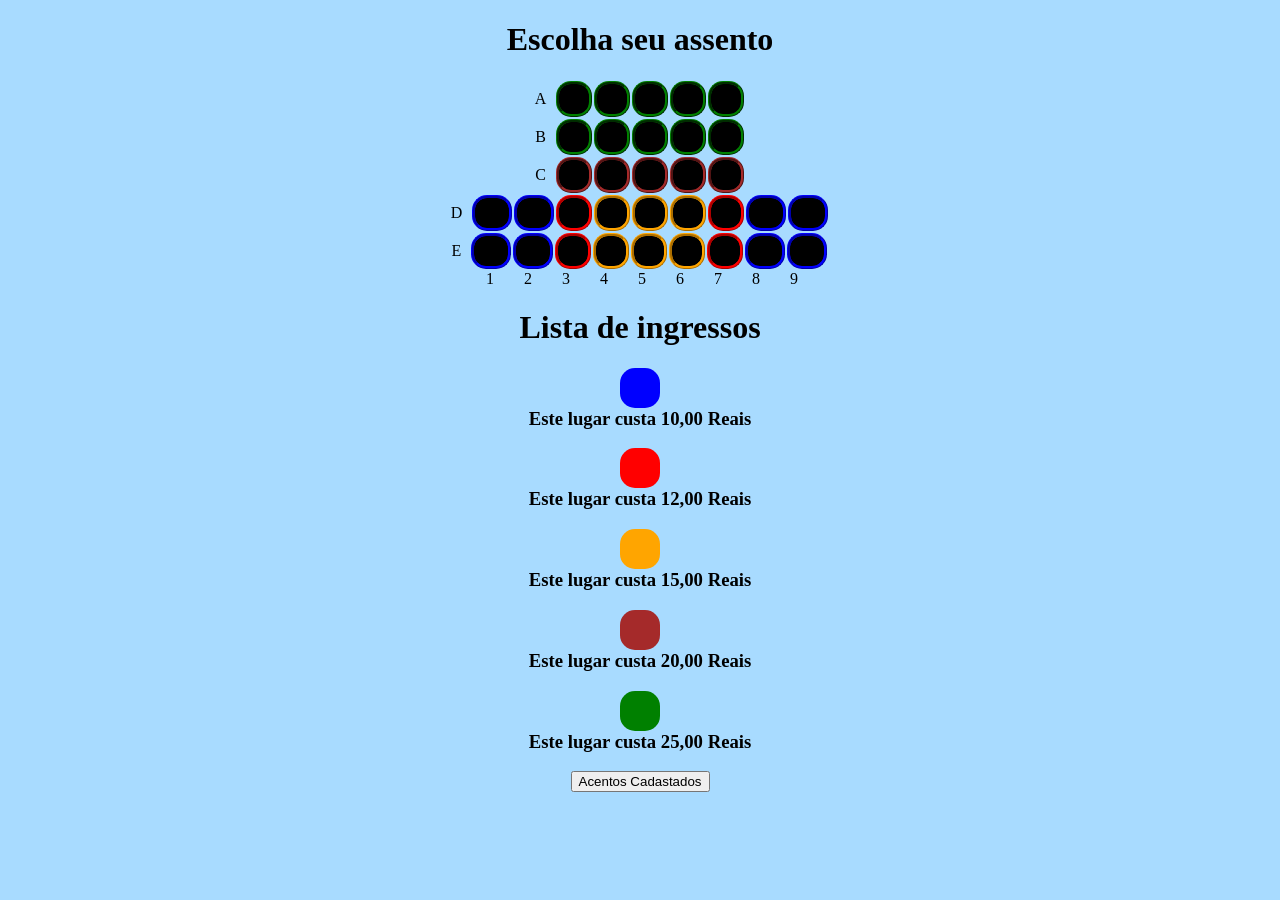
<file: www/cinema.html>
<!DOCTYPE HTML>
<html>
<head>
    <meta charset="utf-8">
    <meta name="viewport" content="width=device-width, height=device-height, initial-scale=1, maximum-scale=1, user-scalable=no">
    <meta http-equiv="Content-Security-Policy" content="default-src * data: gap: https://ssl.gstatic.com; style-src * 'unsafe-inline'; script-src * 'unsafe-inline' 'unsafe-eval'">
    <link rel="stylesheet" href="components/loader.css">
    <script src="components/loader.js"></script>
     <link rel="stylesheet" href="css/style.css">
      <style>
    body {
        background-color:  rgb(168, 219, 255);
    }

      .input{
        border: none;
        border-radius: 5px;
        background-color: #ffff ;
    }
    </style>
</head>
<body>
<h1 class="title1">Escolha seu assento</h1>
    <div class="quadrados">
    <div class="linha-com-numeros">
    <span>A</span>
    <div id="quadradinho01" class="quadrado1"></div>
    <div id="quadradinho02" class="quadrado1"></div>
    <div id="quadradinho03" class="quadrado1"></div>
    <div id="quadradinho04" class="quadrado1"></div>
    <div id="quadradinho05" class="quadrado1"></div></div>
    
    <div class="linha-com-numeros">
        <span>B</span>
    <div id="quadradinho06" class="quadrado1"></div>
    <div id="quadradinho07" class="quadrado1"></div>
    <div id="quadradinho08" class="quadrado1"></div>
    <div id="quadradinho09" class="quadrado1"></div>
    <div id="quadradinho010" class="quadrado1"></div></div>

    <div class="linha-com-numeros">
        <span>C</span>
    <div id="quadradinho011" class="quadrado2"></div>
    <div id="quadradinho012" class="quadrado2"></div>
    <div id="quadradinho013" class="quadrado2"></div>
    <div id="quadradinho014" class="quadrado2"></div>
    <div id="quadradinho015" class="quadrado2"></div></div>

    <div class="linha-com-numeros">
        <span>D</span>
    <div id="quadradinho016" class="quadrado3"></div>
    <div id="quadradinho017" class="quadrado3"></div>
    <div id="quadradinho018" class="quadrado4"></div>
    <div id="quadardinho019" class="quadrado5"></div>
    <div id="quadardinho020" class="quadrado5"></div>
    <div id="quadardinho021" class="quadrado5"></div>
    <div id="quadradinho022" class="quadrado4"></div>
    <div id="quadradinho023" class="quadrado3"></div>
    <div id="quadradinho024" class="quadrado3"></div></div>

    <div class="linha-com-numeros">
        <span>E</span>
    <div id="quadradinho025" class="quadrado3"></div>
    <div id="quadradinho026" class="quadrado3"></div>
    <div id="quadradinho027" class="quadrado4"></div>
    <div id="quadradinho028" class="quadrado5"></div>
    <div id="quadradinho029" class="quadrado5"></div>
    <div id="quadradinho030" class="quadrado5"></div>
    <div id="quadradinho031" class="quadrado4"></div>
    <div id="quadradinho032"class="quadrado3"></div>
    <div id="quadradinho033" class="quadrado3"></div></div>

    <div class="linha-com-numeros">
        <span>&nbsp;</span><span
        class="numero">1</span><span
        class="numero">2</span><span
        class="numero">3</span><span
        class="numero">4</span><span
        class="numero">5</span><span
        class="numero">6</span><span
        class="numero">7</span><span
        class="numero">8</span><span
        class="numero">9</span></div></div>
<center>
        <div><h1 class="ingressos">Lista de ingressos</h1>

        <h3><div class="quadrado01"></div><span class="letra">Este lugar custa 10,00 Reais</span></h3>
        <h3><div class="quadrado02"></div><span class="letra">Este lugar custa 12,00 Reais</span></h3>
        <h3><div class="quadrado03"></div><span class="letra">Este lugar custa 15,00 Reais</span></h3>
        <h3><div class="quadrado04"></div><span class="letra">Este lugar custa 20,00 Reais</span></h3>
        <h3><div class="quadrado05"></div><span class="letra">Este lugar custa 25,00 Reais</span></h3></div>

        <a href="acentos.html"><button class="botao" id="calcular">Acentos Cadastados</button> </a>
</center>

    <script> 
       var quadradinho = document.getElementById("quadradinho01");
    quadradinho.onclick = function() {
    window.location.href = "cadastro.html";
    };
    
        var quadradinho = document.getElementById("quadradinho02");
    quadradinho.onclick = function() {
    window.location.href = "cadastro.html";
    };
        var quadradinho = document.getElementById("quadradinho03");
    quadradinho.onclick = function() {
    window.location.href = "cadastro.html";
    };
        var quadradinho = document.getElementById("quadradinho04");
    quadradinho.onclick = function() {
    window.location.href = "cadastro.html";
    };
        var quadradinho = document.getElementById("quadradinho05");
    quadradinho.onclick = function() {
    window.location.href = "cadastro.html";
    };
        var quadradinho = document.getElementById("quadradinho06");
    quadradinho.onclick = function() {
    window.location.href = "cadastro.html";
    };
        var quadradinho = document.getElementById("quadradinho07");
    quadradinho.onclick = function() {
    window.location.href = "cadastro.html";
    };
        var quadradinho = document.getElementById("quadradinho08");
    quadradinho.onclick = function() {
    window.location.href = "cadastro.html";
    };
        var quadradinho = document.getElementById("quadradinho09");
    quadradinho.onclick = function() {
    window.location.href = "cadastro.html";
    };
        var quadradinho = document.getElementById("quadradinho010");
    quadradinho.onclick = function() {
    window.location.href = "cadastro.html";
    };
        var quadradinho = document.getElementById("quadradinho011");
    quadradinho.onclick = function() {
    window.location.href = "cadastro.html";
    };
          var quadradinho = document.getElementById("quadradinho012");
    quadradinho.onclick = function() {
    window.location.href = "cadastro.html";
    };
    
        var quadradinho = document.getElementById("quadradinho013");
    quadradinho.onclick = function() {
    window.location.href = "cadastro.html";
    };
        var quadradinho = document.getElementById("quadradinho014");
    quadradinho.onclick = function() {
    window.location.href = "cadastro.html";
    };
        var quadradinho = document.getElementById("quadradinho015");
    quadradinho.onclick = function() {
    window.location.href = "cadastro.html";
    };
        var quadradinho = document.getElementById("quadradinho016");
    quadradinho.onclick = function() {
    window.location.href = "cadastro.html";
    };
        var quadradinho = document.getElementById("quadradinho017");
    quadradinho.onclick = function() {
    window.location.href = "cadastro.html";
    };
        var quadradinho = document.getElementById("quadradinho018");
    quadradinho.onclick = function() {
    window.location.href = "cadastro.html";
    };
        var quadradinho = document.getElementById("quadradinho019");
    quadradinho.onclick = function() {
    window.location.href = "cadastro.html";
    };
        var quadradinho = document.getElementById("quadradinho020");
    quadradinho.onclick = function() {
    window.location.href = "cadastro.html";
    };
        var quadradinho = document.getElementById("quadradinho021");
    quadradinho.onclick = function() {
    window.location.href = "cadastro.html";
    };
        var quadradinho = document.getElementById("quadradinho022");
    quadradinho.onclick = function() {
    window.location.href = "cadastro.html";
    };
   
       var quadradinho = document.getElementById("quadradinho023");
    quadradinho.onclick = function() {
    window.location.href = "cadastro.html";
    };
  </script>
</body>
</html>
</file>
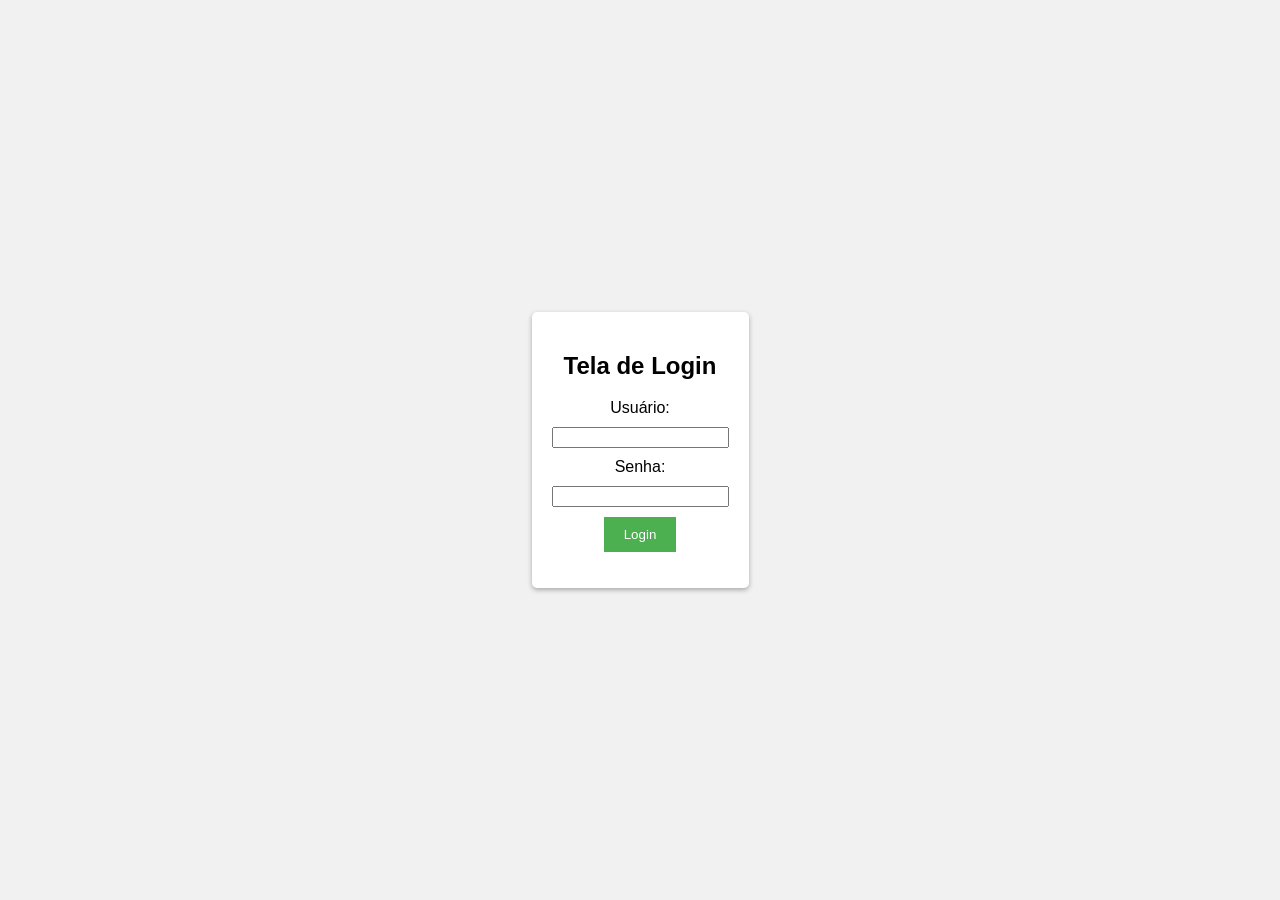
<file: www/login.html>
<!DOCTYPE HTML>
<html>
<head>
    <meta charset="utf-8">
    <meta name="viewport" content="width=device-width, height=device-height, initial-scale=1, maximum-scale=1, user-scalable=no">
    <meta http-equiv="Content-Security-Policy" content="default-src * data: gap: https://ssl.gstatic.com; style-src * 'unsafe-inline'; script-src * 'unsafe-inline' 'unsafe-eval'">
    <link rel="stylesheet" href="components/loader.css">
    <script src="components/loader.js"></script>
 <style>
    body {
      font-family: Arial, sans-serif;
      margin: 0;
      padding: 0;
      display: flex;
      align-items: center;
      justify-content: center;
      height: 100vh;
      background-color: #f1f1f1;
    }
    
    .container {
      background-color: #fff;
      padding: 20px;
      border-radius: 5px;
      box-shadow: 0 2px 5px rgba(0, 0, 0, 0.3);
    }
    
    h2 {
      text-align: center;
    }
    
    label, input {
      display: block;
      margin-bottom: 10px;
    }
    
    input[type="submit"] {
      background-color: #4CAF50;
      color: #fff;
      border: none;
      padding: 10px 20px;
      cursor: pointer;
    }
    
    .error {
      color: red;
      margin-bottom: 10px;
      text-align: center;
    }
  </style>
</head>
<body>
    <center>
  <div class="container">
    <h2>Tela de Login</h2>
    <form id="loginForm">
      <label for="username">Usuário:</label>
      <input type="text" id="username" required>
      
      <label for="password">Senha:</label>
      <input type="password" id="password" required>
      
      <input type="submit" value="Login">
    </form>
    <p class="error" id="errorMsg"></p>
  </div>
</center>
    <script>
      // Função para verificar o login e redirecionar para a página cinema.html
      document.getElementById("loginForm").addEventListener("submit", function(event) {
        event.preventDefault(); // Evita o envio do formulário

        var username = document.getElementById("username").value;
        var password = document.getElementById("password").value;

        // Verifica se o usuário está cadastrado
        // Aqui você pode adicionar a lógica de verificação adequada
        var isRegistered = true; // Altere para true se o usuário estiver cadastrado

        if (isRegistered) {
          // Redireciona para a página cinema.html
          window.location.href = "cinema.html";
        } else {
          // Exibe uma mensagem de erro
          var errorMsg = document.getElementById("errorMsg");
          errorMsg.innerHTML = "Usuário não cadastrado.";




          alert("Acento Cadastrado");
        }
      });
    </script>
</body>
</html>
</file>
<file: www/components/loader.css>
/**
 * This is an auto-generated code by Monaca JS/CSS Components.
 * Please do not edit by hand.
 */

/*** <GENERATED> ***/
</file>
<file: www/css/style.css>
.quadrados{
    display: flex;
    flex-direction: column;
    justify-content: center;
    align-items: center;
}
.linha{
    display: flex;
}

.quadrado1{
    width: 30px;
    height: 30px;
    margin: 1px;
    background-color: black;
}

.quadrado2{
    width: 30px;
    height: 30px;
    margin: 1px;
    background-color: black;
}

.quadrado3{
    width: 34px;
    height: 30px;
    margin: 1px;
    background-color: black;
}

.quadrado4{
    width: 30px;
    height: 30px;
    margin: 1px;
    background-color: black;
}

.quadrado5{
    width: 30px;
    height: 30px;
    margin: 1px;
    background-color: black;
}


  .span {
      font-family: Georgia, 'Times New Roman', Times, serif;
      font-size: 40px;
      text-align: center;
  } 

  .linha-com-numeros {
      display: flex;
      align-items: center;
  }

  .linha-com-numeros span {
      margin-right: 9px;
  }

  .title1 {
      text-align: center;
  }

  .numero {
      display: inline-block;
      width: 29px;
      text-align: center;
  }
  /*lista de ingressos*/

  .quadrado01{
      width: 40px;
      height: 40px;
      background-color: blue;
  }

  .quadrado02{
      width: 40px;
      height: 40px;
      background-color: red;
  }
  
  .quadrado03{
      width: 40px;
      height: 40px;
      background-color: orange;
  }

  .quadrado04{
      width: 40px;
      height: 40px;
      background-color: brown;
  }

  .quadrado05{
      width: 40px;
      height: 40px;
      background-color: green;
  }

/*hovers*/
.quadrado1:hover{
    background-color: #ffff  ;
}

.quadrado2:hover{
    background-color: #ffff  ;
}

.quadrado3:hover{
    background-color: #ffff  ;
}

.quadrado4:hover{
    background-color: #ffff  ;
}

.quadrado5:hover{
    background-color: #ffff ;
}
/*border*/
.quadrado1{
    border-radius: 15px;
    border-style: ridge;
    border-width: 3px;
    border-color: green;
}

.quadrado2{
    border-radius: 15px;
    border-style: ridge;
    border-width: 3px;
    border-color: brown;
}

.quadrado3{
    border-radius: 15px;
    border-style: ridge;
    border-width: 3px;
    border-color: blue;
}

.quadrado4{
    border-radius: 15px;
    border-style: ridge;
    border-width: 3px;
    border-color: red;
}

.quadrado5{
    border-radius: 15px;
    border-style: ridge;
    border-width: 3px;
    border-color: orange;
}

/*border de valor*/
.quadrado01{
    border-radius: 15px;
    border-color: black;
    border-width: 3px;
}

.quadrado02{
    border-radius: 15px;
    border-color: black;
    border-width: 3px;
}

.quadrado03{
    border-radius: 15px;
    border-color: black;
    border-width: 3px;
}

.quadrado04{
    border-radius: 15px;
    border-color: black;
    border-width: 3px;
}

.quadrado05{
    border-radius: 15px;
    border-color: black;
    border-width: 3px;
}

  .div1 {
      background-color: rgb(168, 219, 255);
      padding: 20px;
      width: 300px;
      height: 300px;
      border-radius: 5px;
      box-shadow: 0 2px 5px rgba(5, 5, 5, 0.54);
      align-items: center;
    }

    .input{
        border: none;
        border-radius: 5px;
        background-color: #ffff ;
    }

      .divacento {
      background-color: rgb(168, 219, 255);
      padding: 20px;
      width: 300px;
      height: 300px;
      border-radius: 5px;
      box-shadow: 0 2px 5px rgba(5, 5, 5, 0.54);
      align-items: center;
    }

     .input{
        border: none;
        border-radius: 5px;
        background-color: #ffff ;
    }
</file>
